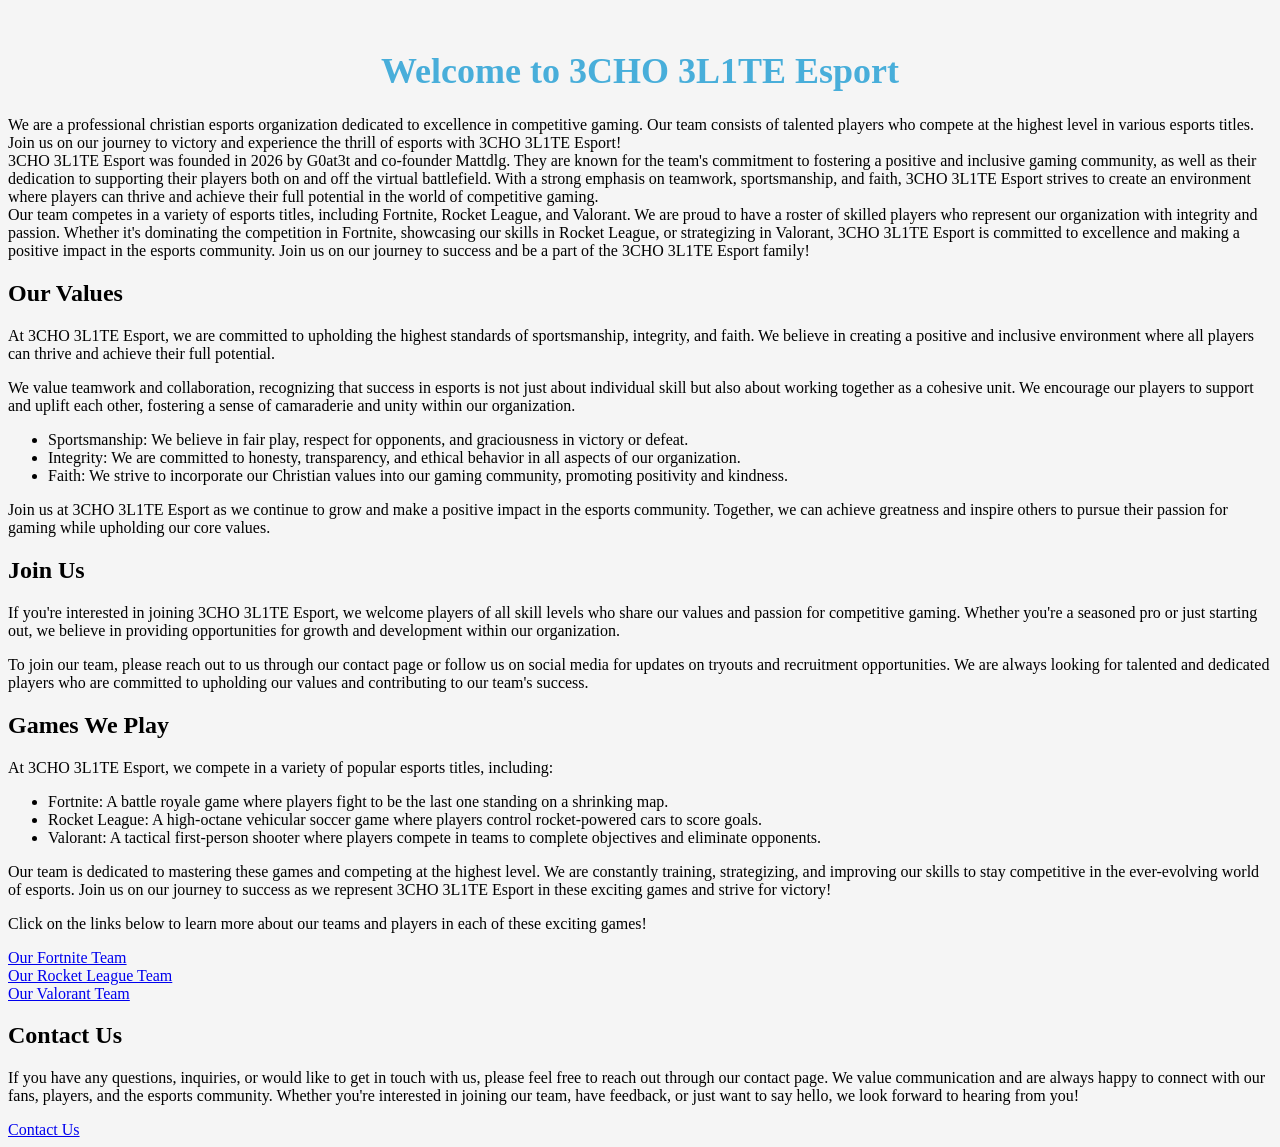
<file: index.htm>
<DOCTYPE html>
    <html>
        <head>
    <title>Welcome to 3CHO 3L1TE Esport</title>
    <link rel="stylesheet" type="text/css" href="style.css">
    </head>
    <body>
        <h1>Welcome to 3CHO 3L1TE Esport</h1>
        <p>
            We are a professional christian esports organization dedicated to excellence in competitive gaming. Our team consists of talented players who compete at the highest level in various esports titles. Join us on our journey to victory and experience the thrill of esports with 3CHO 3L1TE Esport!
            <br>
            3CHO 3L1TE Esport was founded in 2026 by G0at3t and co-founder Mattdlg. They are known for the team's commitment to fostering a positive and inclusive gaming community, as well as their dedication to supporting their players both on and off the virtual battlefield. With a strong emphasis on teamwork, sportsmanship, and faith, 3CHO 3L1TE Esport strives to create an environment where players can thrive and achieve their full potential in the world of competitive gaming.
            <br>
            Our team competes in a variety of esports titles, including Fortnite, Rocket League, and Valorant. We are proud to have a roster of skilled players who represent our organization with integrity and passion. Whether it's dominating the competition in Fortnite, showcasing our skills in Rocket League, or strategizing in Valorant, 3CHO 3L1TE Esport is committed to excellence and making a positive impact in the esports community. Join us on our journey to success and be a part of the 3CHO 3L1TE Esport family!
        </p>
        <h2>Our Values</h2>
        <p>
            At 3CHO 3L1TE Esport, we are committed to upholding the highest standards of sportsmanship, integrity, and faith. We believe in creating a positive and inclusive environment where all players can thrive and achieve their full potential.
        </p>
        <p>
            We value teamwork and collaboration, recognizing that success in esports is not just about individual skill but also about working together as a cohesive unit. We encourage our players to support and uplift each other, fostering a sense of camaraderie and unity within our organization.
        </p>
        <ul>
            <li>Sportsmanship: We believe in fair play, respect for opponents, and graciousness in victory or defeat.</li>
            <li>Integrity: We are committed to honesty, transparency, and ethical behavior in all aspects of our organization.</li>
            <li>Faith: We strive to incorporate our Christian values into our gaming community, promoting positivity and kindness.</li>
        </ul>
        <p>
            Join us at 3CHO 3L1TE Esport as we continue to grow and make a positive impact in the esports community. Together, we can achieve greatness and inspire others to pursue their passion for gaming while upholding our core values.
        </p>
        <h2>Join Us</h2>
        <p>
            If you're interested in joining 3CHO 3L1TE Esport, we welcome players of all skill levels who share our values and passion for competitive gaming. Whether you're a seasoned pro or just starting out, we believe in providing opportunities for growth and development within our organization.
        </p>
        <p>
            To join our team, please reach out to us through our contact page or follow us on social media for updates on tryouts and recruitment opportunities. We are always looking for talented and dedicated players who are committed to upholding our values and contributing to our team's success.
        </p>
        <h2>Games We Play</h2>
        <p>
            At 3CHO 3L1TE Esport, we compete in a variety of popular esports titles, including:
        </p>
        <ul>
            <li>Fortnite: A battle royale game where players fight to be the last one standing on a shrinking map.</li>
            <li>Rocket League: A high-octane vehicular soccer game where players control rocket-powered cars to score goals.</li>
            <li>Valorant: A tactical first-person shooter where players compete in teams to complete objectives and eliminate opponents.</li>
        </ul>
        <p>
            Our team is dedicated to mastering these games and competing at the highest level. We are constantly training, strategizing, and improving our skills to stay competitive in the ever-evolving world of esports. Join us on our journey to success as we represent 3CHO 3L1TE Esport in these exciting games and strive for victory!
        </p>
         <p>
            Click on the links below to learn more about our teams and players in each of these exciting games!
        </p>
        <a href="fortnite.html">Our Fortnite Team</a>
        <br>
        <a href="rocket league.html">Our Rocket League Team</a>
        <br>
        <a href="valorant.html">Our Valorant Team</a>
        <h2>Contact Us</h2>
        <p>
            If you have any questions, inquiries, or would like to get in touch with us, please feel free to reach out through our contact page. We value communication and are always happy to connect with our fans, players, and the esports community. Whether you're interested in joining our team, have feedback, or just want to say hello, we look forward to hearing from you!
        </p>
        <a href="contact.html">Contact Us</a>
        <br>
    
    </body>
    </html>
</file>
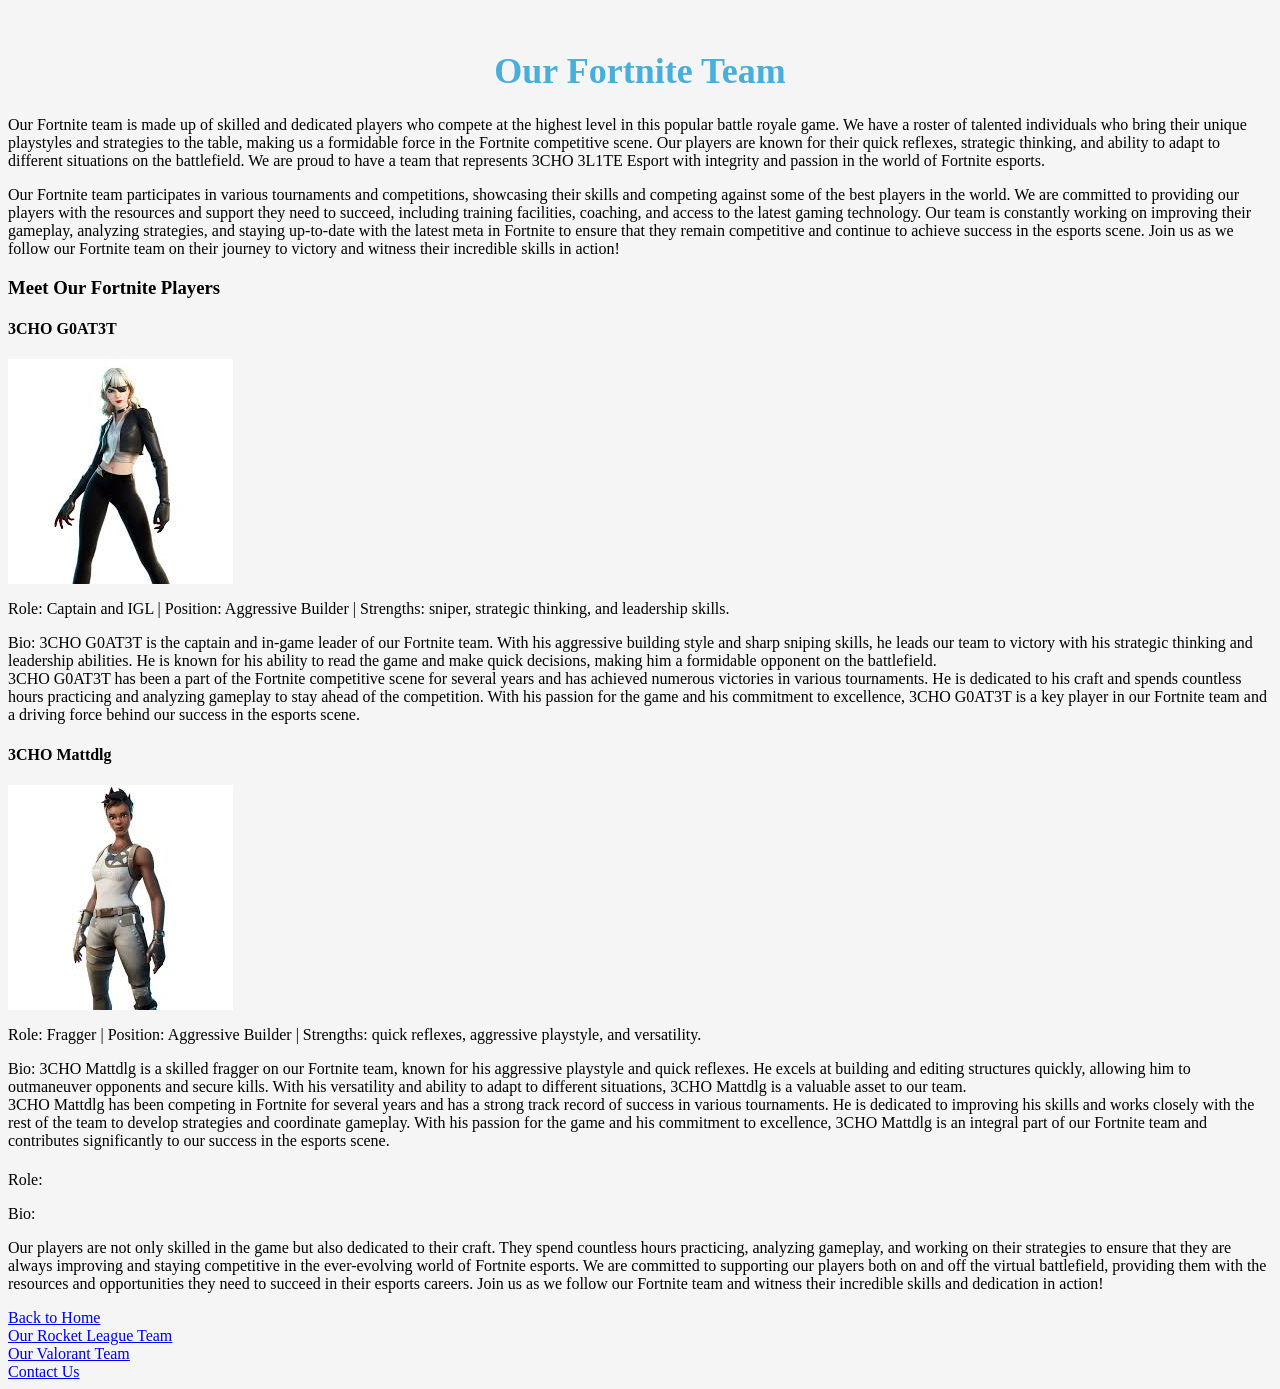
<file: fortnite.html>
<html>
        <head>
    <title>Our Fortnite Team</title>
    <link rel="stylesheet" href="style.css">
    </head>
<h1>Our Fortnite Team</h1>
<p>
    Our Fortnite team is made up of skilled and dedicated players who compete at the highest level in this popular battle royale game. We have a roster of talented individuals who bring their unique playstyles and strategies to the table, making us a formidable force in the Fortnite competitive scene. Our players are known for their quick reflexes, strategic thinking, and ability to adapt to different situations on the battlefield. We are proud to have a team that represents 3CHO 3L1TE Esport with integrity and passion in the world of Fortnite esports.
</p>
<p>
    Our Fortnite team participates in various tournaments and competitions, showcasing their skills and competing against some of the best players in the world. We are committed to providing our players with the resources and support they need to succeed, including training facilities, coaching, and access to the latest gaming technology. Our team is constantly working on improving their gameplay, analyzing strategies, and staying up-to-date with the latest meta in Fortnite to ensure that they remain competitive and continue to achieve success in the esports scene. Join us as we follow our Fortnite team on their journey to victory and witness their incredible skills in action!
</p>
<h3>Meet Our Fortnite Players</h3>
<div class="player-profile">
    <h4>3CHO G0AT3T</h4>
        <img src="[data-uri]" alt=" 3CHO G0AT3Ts">

<p>
    Role: Captain and IGL | Position: Aggressive Builder | Strengths: sniper, strategic thinking, and leadership skills.
</p>
<p>
    Bio: 3CHO G0AT3T is the captain and in-game leader of our Fortnite team. With his aggressive building style and sharp sniping skills, he leads our team to victory with his strategic thinking and leadership abilities. He is known for his ability to read the game and make quick decisions, making him a formidable opponent on the battlefield.
    <br>
    3CHO G0AT3T has been a part of the Fortnite competitive scene for several years and has achieved numerous victories in various tournaments. He is dedicated to his craft and spends countless hours practicing and analyzing gameplay to stay ahead of the competition. With his passion for the game and his commitment to excellence, 3CHO G0AT3T is a key player in our Fortnite team and a driving force behind our success in the esports scene.
</p>
    <h4>3CHO Mattdlg</h4>
    <img src="[data-uri]" alt="3CHO Mattdlg">

<p>
    Role: Fragger | Position: Aggressive Builder | Strengths: quick reflexes, aggressive playstyle, and versatility.
</p>
<p>
    Bio: 3CHO Mattdlg is a skilled fragger on our Fortnite team, known for his aggressive playstyle and quick reflexes. He excels at building and editing structures quickly, allowing him to outmaneuver opponents and secure kills. With his versatility and ability to adapt to different situations, 3CHO Mattdlg is a valuable asset to our team.
    <br>
    3CHO Mattdlg has been competing in Fortnite for several years and has a strong track record of success in various tournaments. He is dedicated to improving his skills and works closely with the rest of the team to develop strategies and coordinate gameplay. With his passion for the game and his commitment to excellence, 3CHO Mattdlg is an integral part of our Fortnite team and contributes significantly to our success in the esports scene.
</p>
<h4></h4>
    <p>
        Role:
    </p>
    <p>
        Bio:
    </p>
</div>
<p>
    Our players are not only skilled in the game but also dedicated to their craft. They spend countless hours practicing, analyzing gameplay, and working on their strategies to ensure that they are always improving and staying competitive in the ever-evolving world of Fortnite esports. We are committed to supporting our players both on and off the virtual battlefield, providing them with the resources and opportunities they need to succeed in their esports careers. Join us as we follow our Fortnite team and witness their incredible skills and dedication in action!
</p>
<a href="index.htm">Back to Home</a>
<br>
<a href="rocket league.html">Our Rocket League Team</a>
<br>
<a href="valorant.html">Our Valorant Team</a>
<br>
<a href="contact.html">Contact Us</a>
</file>
<file: style.css>
h1{
    color: #48aeda;
    font-size: 36px;
    text-align: center;
    margin-top: 50px;
    background-color: whitesmoke;
    font-family: cursive;
}
body{
    background-color: whitesmoke;
}
</file>
